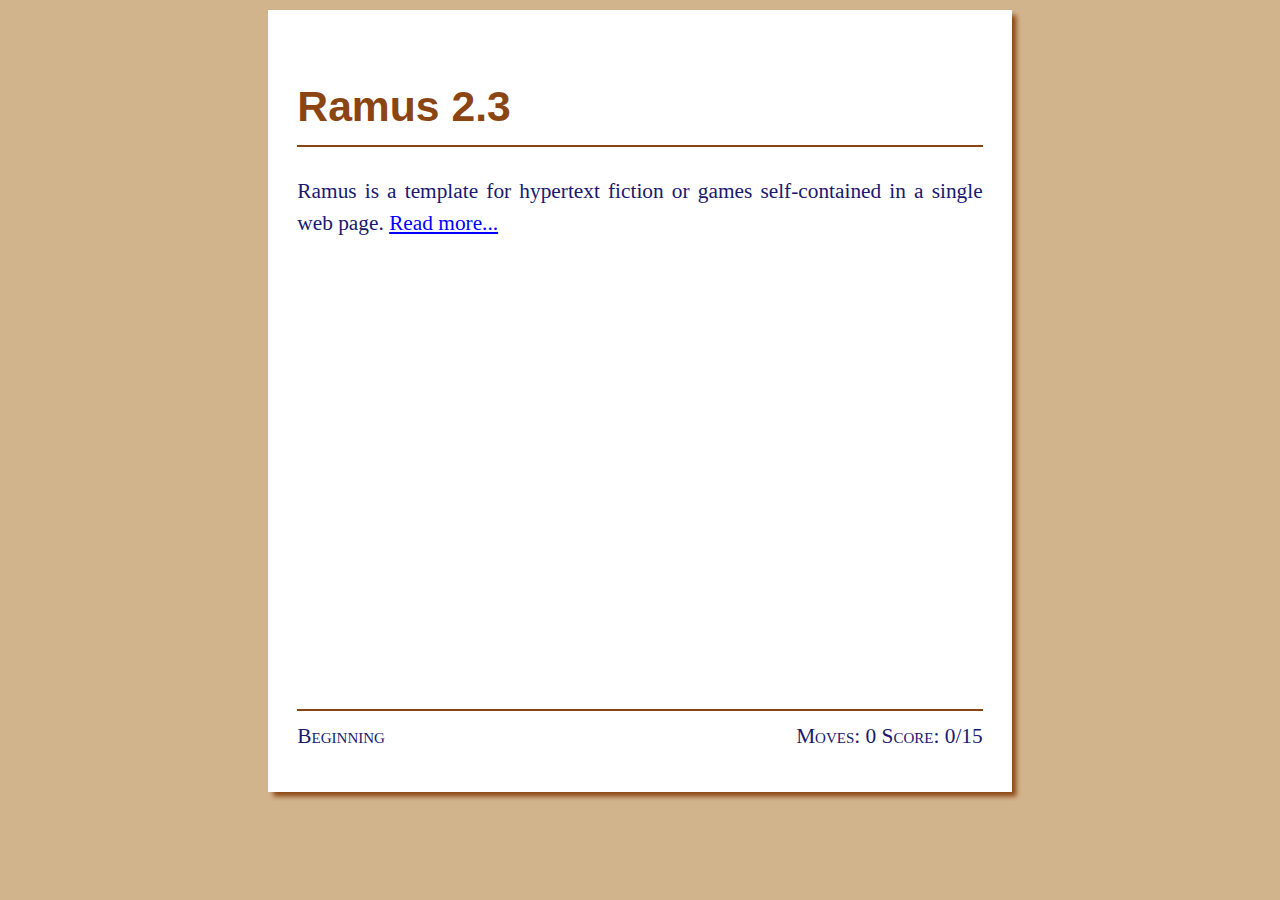
<file: index.html>
<!DOCTYPE html>
<meta charset="utf-8">
<title>Ramus 2.3</title>

<link rel="stylesheet" href="style.css">

<meta name="viewport" content="width=device-width">
<meta name="creator" content="No Time To Play">

<h1>Ramus 2.3</h1>

<div role="log" id="transcript">Please enable Javascript to play.</div>

<footer role="status">
 <span id="status"></span>
 Moves:&nbsp;<span id="moves">0</span>
 Score:&nbsp;<span id="score">0</span>/15
</footer>

<div style="Display: none;">

<div id="start" title="Beginning">
 <p>Ramus is a template for hypertext fiction or games self-contained in a single web page. <a href="#part2">Read more...</a>
</div>

<div id="part2" title="Middle" data-score="5">
 <p>Look at the source code to see how it all works. You only need to know HTML to write your own story. <a href="#part3">Read more...</a>
</div>

<div id="part3" title="End" data-score="10">
 <p>Simply replace existing content with your own. Don't mess with the script at the end unless you know what you're doing! The stylesheet is fair game though.

 <p>That's it for now! Good luck! (<a rel="reset" href="#start">Start over?</a>)
</div>

</div>

<script src="script.js"></script>
</file>
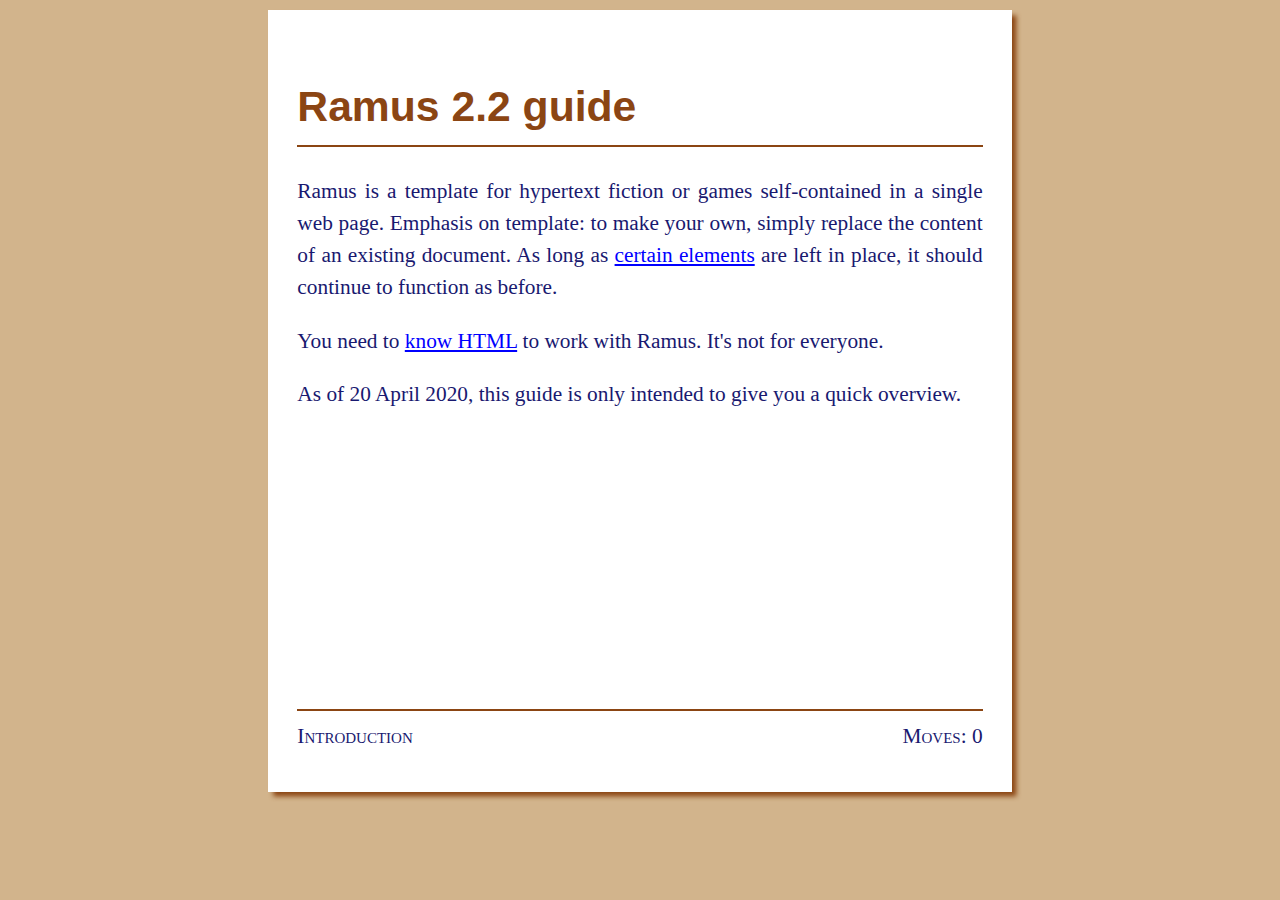
<file: ramus_interactive-guide.html>
<!DOCTYPE html>
<meta charset="utf-8">
<title>Ramus 2.2 guide</title>
<style>
	html {
		Font-family: serif;
		Font-size: 16pt;
		Color: midnightblue;
		Background-color: tan;
	}
	
	h1, h2 {
                Font-family: sans-serif;
                Color: saddlebrown;
                Border-bottom: 2px solid saddlebrown;
                Padding: 1ex 0;
        }
	
	body {
		Width: 70ex;
		Max-width: 80%;
		Padding: 3ex;
		Margin: 1ex auto;
		Line-height: 1.5em;
		Text-align: justify;
		Background-color: white;
		Box-shadow: 0.5ex 0.5ex 0.5ex saddlebrown;
	}
	pre code { Font-size: 0.85em; Overflow: auto; }
		
	a { Color: blue; }
	a:visited { Color: purple; }
	a:hover, a:active { Color: cyan; }
	
	#transcript { Min-height: 25em; }
	#transcript hr { Border: 1px solid saddlebrown; }
	
	footer {
                Border-top: 2px solid saddlebrown;
                Font-variant: small-caps;
                Text-align: right;
                Padding: 1ex 0;
	}
	footer #status { Float: left; }
</style>
<meta name="viewport" content="width=device-width">
<meta name="creator" content="No Time To Play">

<h1>Ramus 2.2 guide</h1>

<div role="log" id="transcript">Please enable Javascript to play.</div>

<footer role="status">
 <span id="status"></span>
 Moves:&nbsp;<span id="moves">0</span>
 <!--Score:&nbsp;<span id="score">0</span>/0-->
</footer>

<div style="Display: none;">

<div id="start" title="Introduction">
 <p>Ramus is a template for hypertext fiction or games self-contained in a single web page. Emphasis on template: to make your own, simply replace the content of an existing document. As long as <a href="#elements">certain elements</a> are left in place, it should continue to function as before.
 
 <p>You need to <a href="#html">know HTML</a> to work with Ramus. It's not for everyone.
 
 <p>As of 20 April 2020, this guide is only intended to give you a quick overview.
</div>

<div id="html">
 <p>Ramus documents are made of many little fragments, usually simple <code>div</code> elements. All they need to have is an ID, so you can point links at them. In Ramus 2.1, <a rel="continue" href="#links">links had all the power</a>.
 
 <p>That changed in version 2.2 with the addition of a little <a href="#scripting">scripting language</a>, that also hijacks standard HTML elements (and also with the option of leaving them alone if you say so).
</div>

<div id="elements" title="HTML elements">
 <p>The only mandatody elements in a Ramus document are some sort of container with "transcript" as ID (you can change that, see below) and the script at the end. You'll also want a hidden section to keep the story fragments until they're needed. There should be at least one such fragment with "start" as ID (you can change that also, at the top of the script).
 
 <p>As of version 2.1, there's also an optional <a href="#status-line">status line</a> that can be used to keep track of progress if at all desirable. Last but not least, Ramus now keeps track of <a href="#visited">visited fragments</a>.
 
 <p>The script is kept relatively short on purpose, and should be the last thing in the file, so you can copy it elsewhere easily. Feel free to customize it as needed.
</div>

<div id="links" title="Links">
 <p>To provide interactivity, Ramus hijacks most links for its own use. To link between fragments, simply use a hash sign and its ID. 
 
 <p>There are several kinds of links, set apart by custom values of the <code>rel</code> attribute: "append" (the default), "continue", "clear", "reset", and "external". For defails, see the link type reference included separately.
 
 <p>Note: as of version 2.2, reset links <em>don't</em> clear variables set by the <a href="#scripting">scripting language</a>; also, unlike the others, external links are actually part of the standard HTML <a rel="external" href="https://developer.mozilla.org/en-US/docs/Web/HTML/Link_types">link types</a>.
</div>

<div id="status-line" title="The status line">
 <p>The status line is in fact comprised of three separate elements, whose IDs are "status", "moves" and "score", respectively. They can be placed anywhere in the document, or even removed entirely. Here's how they work:
 
 <p>The <b>status</b> text is taken from the <var>title</var> element of each story fragment as it's visited, if one is present at all; otherwise it's not changed.
 
 <p>The <b>move counter</b> is incremented every time the player follows a link.
 
 <p>The <b>score</b> is incremented whenever the player visits a passage with the <var>data-score</var> attribute.
 
 <p>Scoring requires a relatively modern browser to work.
</div>

<div id="visited" title="Visited fragments">
 <p>Ramus keeps track of which story fragments were already visited, and adds the "visited" or "unvisited" class to their containers as they are displayed. You can use styling to show or hide parts of them accordingly.
 
 <p>This feature requires a relatively modern browser to work; otherwise visits will still be noted, but without any visual changes.
</div>

<div id="scripting" title="Scripting language">
 <p>As of version 2.2, Ramus includes a little scripting language. It's kind of clunky and doesn't have a name yet. The goal was to make something easy to use while keeping Ramus not too large. Here's a small sample:
 
<pre><code>
	&lt;s&gt;set a 1&lt;/s&gt; &lt;s&gt;echo $a&lt;/s&gt;
	&lt;s&gt;test $a = 1&lt;/s&gt;
		&lt;s&gt;iftrue echo Is too!&lt;/s&gt;
		&lt;s&gt;iffalse echo Is not!&lt;/s&gt;
</code></pre>

 <p>For more details, see the scripting reference included separately. Scripts should work in any browser released from 2011 onward.
</div>

</div>

<!-- You shouldn't need to edit below this line. -->

<script>
var START = "start";
var TRANS = "transcript";
var transcript = null;

var status_line = null;
var moves_line = null;
var score_line = null;

var moves = 0;
var score = {};
var visited = {};

window.addEventListener("load", function () {
	"use strict";
	
	status_line = document.getElementById("status");
	moves_line = document.getElementById("moves");
	score_line = document.getElementById("score");
	transcript = document.getElementById(TRANS);
	var start = document.getElementById(START);
	transcript.innerHTML = "";
	advanceStory(start);
});

function advanceStory(fragment) {
	var clone = fetchFragment(fragment);
	if (status_line !== null && clone.title !== "") {
		status_line.innerText = clone.title;
		clone.removeAttribute("title");
	}
	transcript.appendChild(clone);
	clone.scrollIntoView({behavior: "smooth"});
}

function fetchFragment(fragment) {
	var clone = fragment.cloneNode(true);
	var links = clone.getElementsByTagName("a");
	setVisited(clone);
	scoreFragment(clone);
	substCommands(clone);
	setupLinks(links);
	clone.removeAttribute("id"); // No duplicates in document.
	return clone;
}

function setVisited(fragment) {
	if (fragment.classList === undefined) {
		// Do nothing.
	} else if (fragment.classList.add === undefined) {
		// Do nothing.
	} else if (visited[fragment.id]) {
		fragment.classList.add("visited");
	} else {
		fragment.classList.add("unvisited");
	}
	visited[fragment.id] = true;
}

function scoreFragment(fragment) {
	if (fragment.dataset === undefined) {
		return;
	} else if (fragment.dataset.score === undefined) {
		return;
	} else {
		score[fragment.id] = parseInt(fragment.dataset.score);
		var total = 0;
		for (var i in score)
			total += score[i];
		if (score_line !== null)
			score_line.innerText = total;
	}
}

function setupLinks(links) {
	for (var i = 0; i < links.length; i++) {
		if (links[i].rel !== "external") {
			links[i].addEventListener("click", linkCallback);
			links[i].addEventListener("keydown", linkCallback);
		}
	}
}

function clearLinks(links) {
	for (var i = 0; i < links.length; i++) {
		if (links[i].rel !== "external") {
			clearOneLink(links[i]);
			i--;
		}
	}
}

function clearOneLink(element) {
	element.outerHTML = element.innerHTML;
}

function linkCallback(event) {
	var target_id = this.hash.slice(1);
	var target = document.getElementById(target_id);
	if (target === null) {
		alert("Broken link!");
		return;
	}
	moves++;
	if (moves_line !== null)
		moves_line.innerText = moves;
	if (this.rel === "clear") {
		transcript.innerHTML = "";
	} else if (this.rel === "continue") {
		clearLinks(transcript.getElementsByTagName("a"));
		transcript.appendChild(document.createElement("hr"));
	} else if (this.rel === "reset") {
		if (status_line !== null) status_line.innerHTML = "";
		if (moves_line !== null) moves_line.innerHTML = "0";
		if (score_line !== null) score_line.innerHTML = "0";
		
		transcript.innerHTML = "";
		moves = 0;
		score = {};
		visited = {};
	} else {
		clearOneLink(this);
	}
	advanceStory(target);
	event.preventDefault();
}

// Micro-interpreter for a very simple command language.

var variables = {};
var commands = {};
var test_flag = undefined;

function substCommands(fragment) {
	var comments = fragment.getElementsByTagName("s");
	for (var i = 0; i < comments.length; i++) {
		if (comments[i].attributes.length > 0)
			continue;
		var c = comments[i];
		var result = evalCommand(parseCommand(c.innerText));
		if (!(result instanceof Node))
			result = document.createTextNode(
				result.toString());
		c.parentNode.replaceChild(result, c);
		i--;
	}
}

function parseCommand(text) {
	return text.trim().split(/\s+/).map(parseValue);
}

function parseValue(text) {
	if (text[0] === '$')
		return variables[text.slice(1)];
	var num = parseFloat(text);
	return isNaN(num) ? text : num;
}

function evalCommand(args) {
	if (args.length === 0) {
		console.warn("Empty command!");
		return "";
	} else if (args[0] in commands) {
		return commands[args[0]].apply(null, args.slice(1));
	} else {
		console.warn("Command not found: " + args[0]);
		return "";
	}
}

commands["set"] = function () {
	variables[arguments[0]] = arguments[1];
	return "";
};

commands["echo"] = function () {
	var args = Array.prototype.slice.call(arguments);
	return args.join(" ");
};

commands["test"] = function () {
	if (arguments.length === 2) {
		if (arguments[0] === "visited") {
			test_flag = arguments[1] in visited;
		} else {
			console.warn("Bad check in `test`: "
				+ arguments[0]);
			test_flag = undefined;
		}
	} else if (arguments.length === 3) {
		// Perform loose comparisons to help out authors.
		if (arguments[1] === "=" || arguments[1] === "==") {
			test_flag = arguments[0] == arguments[2];
		} else if (arguments[1] === "!=") {
			test_flag = arguments[0] != arguments[2];
		} else if (arguments[1] === "!=") {
			test_flag = arguments[0] != arguments[2];
		} else if (arguments[1] === "<") {
			test_flag = arguments[0] < arguments[2];
		} else if (arguments[1] === "<=") {
			test_flag = arguments[0] <= arguments[2];
		} else if (arguments[1] === ">") {
			test_flag = arguments[0] > arguments[2];
		} else if (arguments[1] === ">=") {
			test_flag = arguments[0] >= arguments[2];
		} else {
			console.warn("Bad comparison in `test`: "
				+ arguments[1]);
			test_flag = undefined;
		}
	} else {
		console.warn("`test` expects 2 or 3 arguments.");
		test_flag = undefined;
	}
	return "";
};

commands["iftrue"] = function () {
	if (test_flag) {
		var args = Array.prototype.slice.call(arguments);
		return evalCommand(args);
	} else {
		return "";
	}
};

commands["iffalse"] = function () {
	if (test_flag === false) {
		var args = Array.prototype.slice.call(arguments);
		return evalCommand(args);
	} else {
		// Don't take either branch in case of test error.
		return "";
	}
};

commands["include"] = function () {
	var target = document.getElementById(arguments[0]);
	if (target !== null) {
		return fetchFragment(target);
	} else {
		console.warn("Bad include: " + arguments[0]);
		return "";
	}
};
</script>
</file>
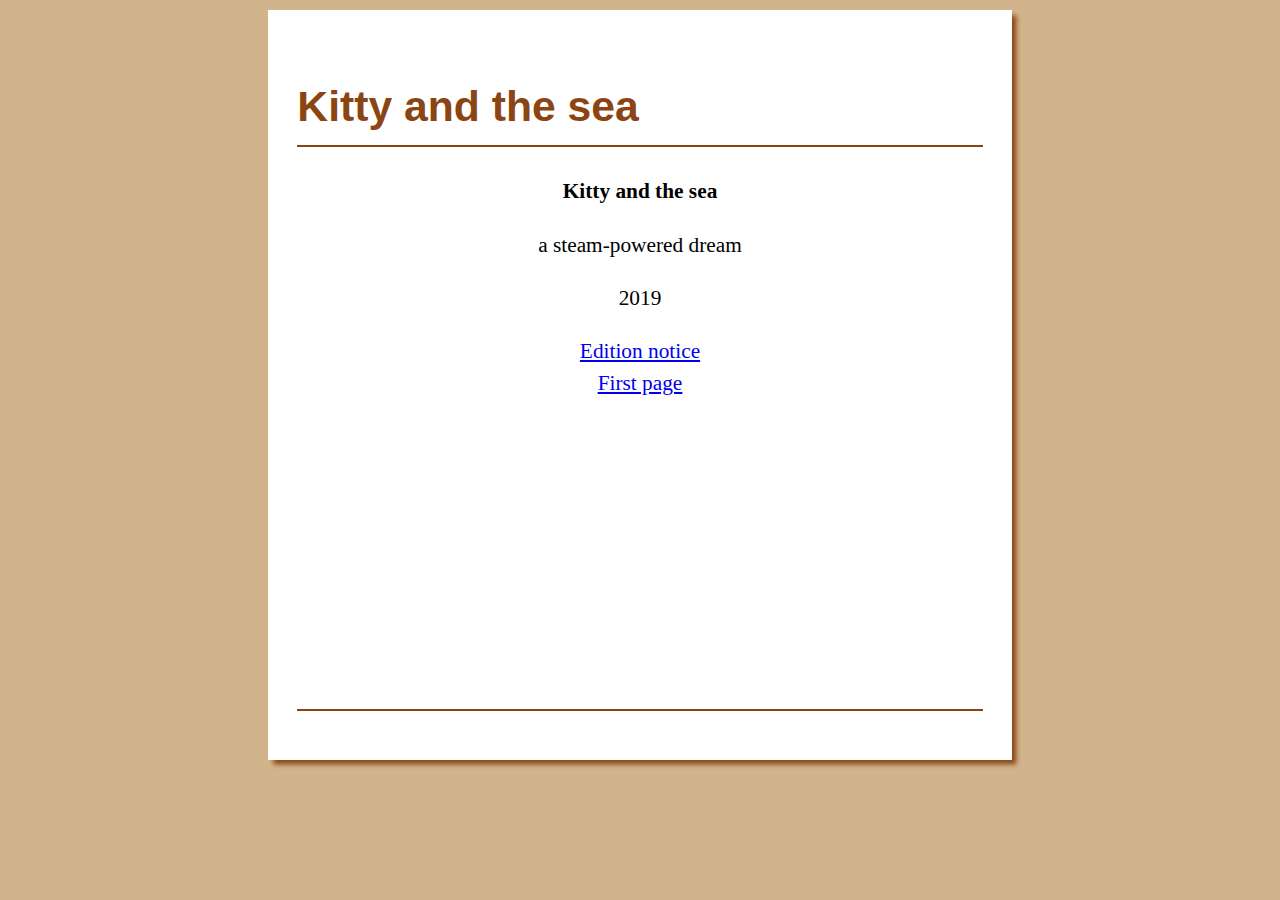
<file: ramus_kitty-and-the-sea.html>
<!DOCTYPE html>
<meta charset="utf-8">
<title>Kitty and the sea</title>
<style>
	html {
		Font-family: serif;
		Font-size: 16pt;
		Color: black;
		Background-color: tan;
	}
	
	h1, h2 {
                Font-family: sans-serif;
                Color: saddlebrown;
                Border-bottom: 2px solid saddlebrown;
                Padding: 1ex 0;
        }
	
	body {
		Width: 70ex;
		Max-width: 80%;
		Padding: 3ex;
		Margin: 1ex auto;
		Line-height: 1.5em;
		Text-align: justify;
		Background-color: white;
		Box-shadow: 0.5ex 0.5ex 0.5ex saddlebrown;
	}
	
	#transcript { Min-height: 25em; }
	hr { Border: 1px solid saddlebrown; }
	
	footer {
                Border-top: 2px solid saddlebrown;
                Padding: 1ex 0;
	}

	#status {
		Font-size: 0.85em;
		Font-variant: small-caps;
	}
</style>
<meta name="viewport" content="width=device-width">
<meta name="author" content="Felix Pleșoianu">
<meta name="creator" content="No Time To Play">
<meta name="description" content="Hypertext walking simulator about loneliness; a short story where nothing happens because the good days are past.">

<h1>Kitty and the sea</h1>

<div role="log" id="transcript">Please enable Javascript to play.</div>

<footer role="status"><span id="status"></span></footer>

<div style="Display: none;">

<div id="start" style="Text-align: center;">
<p><b>Kitty and the sea</b>

<p>a steam-powered dream

<p><time>2019</time>

<p><a rel="clear" href="#edition">Edition notice</a><br>
 <a rel="clear" href="#waterfront">First page</a>
</div>

<div id="edition">
<p><i>Kitty and the sea</i>: a steam-powered dream

<p>Dreamed up in 2019 by <a rel="external" href="https://felix.plesoianu.ro/">Felix Pleșoianu</a>.

<p>Made with the <a rel="external" href="https://notimetoplay.org/engines/ramus/">Ramus hypertext system</a>.

<p><i>Kitty and the sea</i> is free and open source under the <a rel="external" href="https://opensource.org/licenses/Artistic-2.0">Artistic License 2.0</a>.

<p><a rel="clear" href="#start">Never stop dreaming!</a>
</div>

<div id="waterfront" title="Feline Industries Waterfront">
<p>A waterfront road passes between the shore of the Glimmersea and a row of old industrial buildings. In front of an imposing warehouse with arched windows that burrow into red brick walls, a <a href="#jetty-link">T-shaped jetty</a> extends into the sea, wave after wave breaking noisily against it. Shrieking seagulls circle overhead, gliding on the breeze.
 
<p>The warehouse's bay doors have a smaller, humanoid-sized door cut into them, which in turn has a cat door at the bottom. Above, on the wall, a banner proclaims: "<a rel="clear" href="#center">Feline Industries Recycling Center</a>".
 
<p>Far to the north, beyond a barren expanse, pale light reveals a small town. The sign pointing that way says: "To Centaur Square". <a href="#sign-link">It looks like a short trip.</a>
</div>

<div id="jetty-link">
 <p>The jetty leads up <a rel="clear" href="#jetty">to a looming lighthouse</a>, its outlines made blurry by the spray.
</div>

<div id="sign-link">
 <p>Trying to follow the sign's directions however makes the town appear more distant with every step. Only a solitary line of paw prints marks the way.
</div>

<div id="center" title="Feline Industries Recycling Center">
 <p>Pale sunlight filters in through ample windows, making the red brick walls seem even older than they are. Two rows of steel columns lead towards <a href="#counter">the counter</a> sitting in front of a <a href="#wall">false wall</a> covered in shelves. The sounds of the sea echo weakly through ample <a rel="clear" href="#waterfront">entrance doors</a>.

 <p>Chains dangle from a bridge crane overhead, ready to pick up and move the <a href="#bins">sorting bins</a> waiting their turn to be processed. Somewhere off to the side, a cast iron staircase spirals upwards <a rel="clear" href="#bedroom">into the rafters</a>.
</div>

<div id="counter">
 <p>The counter supports a gloriously intricate calculating machine.
</div>

<div id="wall">
 <p>The false wall turns out to conceal <a rel="clear" href="#backyard">another doorway</a>,
</div>

<div id="bins">
 <p>The sorting bins are full of discarded machine parts.
</div>

<div id="backyard" title="Recycling Center Backyard">
 <p>A rectangular patch of deep blue sky hangs above walls of solid red brick. Now and then the occasional cloud rolls in, softening the sunlight. Old machinery piles up in the corners, mostly against the walls of <a rel="clear" href="#center">the building</a>, which stares back with multi-faceted windows. Crushed stone on the ground creaks underfoot.

 <p>A small table sits in a corner, surrounded by comfy chairs and topped by an umbrella in the colors of summer. Off to a side, clothes that might fit a large housecat are hanged out to dry, not far from a worn-out couch under an awning, and there's a swing affixed to the lone tree in the middle of it all.
</div>

<div id="bedroom" title="Feline bedroom">

<div style="Text-align: center;">
<svg width="25ex" height="25ex" viewBox="0 0 10 10">
 <rect x="0" y="0" width="10" height="10" fill="firebrick"/>
 <g stroke="maroon" stroke-width="0.5">
  <circle cx="3" cy="3" r="1.5" fill="deepskyblue"/>
  <line x1="3" y1="1.5" x2="3" y2="4.5"/>
  <line x1="1.5" y1="3" x2="4.5" y2="3"/>
 </g>
 <polygon points="10,10 10,3 3,10" fill="maroon"/>
</svg>
</div>

 <p>High in the rafters of the warehouse hides a small room lit by a round
window in the background. The furniture consists mainly of a coat rack
and metallic shelves, as well as a large cardboard box padded with old
clothes. Somewhere in the building's recesses, a fan spins quietly.

 <p>The coat rack is wonky. The shelves <a href="#shelves">hold little</a>. Dust is starting to gather over it all.

 <p>In a corner, a <a rel="clear" href="#center">cast iron staircase</a> descends in a dizzying spiral.
</div>

<div id="shelves">
 <p>The shelves hold mostly just faded photos of sailors with a large white cat, and assorted mementos: a pipe in its box; a marine chronometer.
</div>

<div id="jetty" title="Jetty at Feline Industries">
 <p>Wet rocks covered in algae line the jetty, seagulls marching up and down the line <a rel="clear" href="#beach">where sea meets land</a>. Waves crash deafeningly against the far end, spraying salt water into the air, and the sun is shrouded in a perpetual haze. Back towards shore, <a rel="clear" href="#waterfront">the waterfront</a> is a parade of jagged shapes against deep skies.
 
 <p>The pile of rocks that ends the jetty serves as the foundation for a lighthouse that shoots upwards forcefully, <a href="#lighthouse">inviting a look</a>.
</div>

<div id="beach" title="Lonely beach">
 <p>A narrow strip of rock-strewn sand where algae come to die. Away <a rel="clear" href="#jetty">from the jetty</a>, it just goes on and on, curving outwards until sea blends with sky and the eye can't follow anymore. Under a rocky outcrop hides the unmistakable shape of a <a href="#chest">treasure chest</a>.

 <p>Hungry gulls march up and down the shore, seldom getting lucky. Now and then, peripheral vision catches a glimpse of a <a href="#cat">large white cat</a>.
</div>

<div id="chest">
 <p>The treasure chest has long since been opened and emptied.
</div>

<div id="cat">
 <p>A scrawny cat who used to be white looks at the world with sad eyes. His fur dirty and unkempt, missing whiskers, he walks with a barely noticeable limp, glancing around fearfully every now and then. He vanishes when seen straight on.
</div>

<div id="lighthouse">
 <p>The lighthouse is an elegant latticework of brick and steel that pierces the sky, strong ribs alternating with tall, narrow windows in a spiral model. The tapering cylinder supports a room with many small glass panes for a wall, and a domed roof on top. On the near side, an offshoot of the wall forms a protective passageway <a rel="clear" href="#ground-floor">around the door</a>.
</div>

<div id="ground-floor" title="Ground Floor">

<div style="Text-align: center;">
<svg width="25ex" height="25ex" viewBox="0 0 10 10">
 <rect x="0" y="0" width="10" height="10" fill="slategray"/>
 <circle cx="8" cy="2" r="1" fill="black"/>
 <polygon points="8.1,1.9 1,8 2,9" fill="lightgray"/>
 <polygon points="7.9,1.9 3,4 3.5,4.5" fill="lightgray"/>
 <polygon points="8.1,2.1 5,7 6,8" fill="lightgray"/>
</svg>
</div>

 <p>The narrow room at the base of the lighthouse somehow seems as tall as the entire building <a rel="clear" href="#jetty">from outside</a>. The walls are made of stone blocks, pierced by window slits at regular intervals. Stairs <a rel="clear" href="#watch-room">spiral upwards</a> along the walls, while huge weights dangle from chains through an opening in the ceiling, like in a grandfather clock built by giants. Right beneath them, a <a rel="clear" href="#foundations">wooden trapdoor</a> is set in the middle of the floor.
</div>

<div id="watch-room" title="Watch Room">
 <p>A thick vertical shaft runs down the middle of the watch room,
connected to a clockwork mechanism through oversized gears. Through
an opening at the base, one can see that the shaft is actually hollow;
a pipe runs upwards from a canister set inside. More such canisters
are set against the far wall, and a small desk with chair sits under
the only window, opposite the staircase that pauses briefly on its
spiral path as it emerges from an <a rel="clear" href="#ground-floor">opening in the floor</a> and goes on to vanish <a rel="clear" href="#lens-room">into the ceiling</a>.

 <p>On the desk, among log books and strange instruments, sits a large,
ornate <a rel="clear" href="#clock">table clock</a>.
</div>

<div id="clock" title="House of Cats">
 <p>Close examination reveals a table clock built in the shape of a colorful water mill surrounded by a lush garden and rustic fence. At least half a dozen cats are strewn around: on the roof, in a window, among the flowers. On closer inspection they are articulated, mechanical puppets that undoubtedly perform some sort of routine <a href="#routine">at the press of a hidden spring</a>.
</div>

<div id="routine">
 <p>Indeed, the cats soon come to life in a concert of whirring noises and cheerful musical chimes. In the backyard, a kitten bounces around in circles, tail in the air; the one in the top floor window is licking her paws, while the tom on the roof swishes his tail, watching a bird. Next to him, the weather vane sways back and forth with a tick-tock noise, while on the side of the building the water wheel turns. The entire show lasts less than a minute, then it all winds down neatly. Silence descends over the <a rel="clear" href="#watch-room">watch room</a> again.
</div>

<div id="lens-room" title="Lens Room">
 <p>The ground seems very far away as one can't help but look out the <a href="#gallery-link">great circular window</a> surrounding the top of the tower. In the center of the walkway sits the three meter tall Fresnel lens, distorting the view of the gas lamp inside. Above, the metal cupola of the roof is only pierced by a storm-proof ventilator at its apex; to one side, the floor opens onto an <a rel="clear" href="#watch-room">abrupt staircase</a>.
</div>

<div id="gallery-link">
 <p>Row after row of window panes surround the room. Among them, on close inspection, <a rel="clear" href="#gallery">hides a door</a>.
</div>

<div id="gallery" title="Main Gallery">
 <p>From up here, one can see the land and sea to a great distance; too bad the permanent haze makes all details indistinct. A telescope is affixed to the rusty guard rail; <a href="#telescope">it looks to be in poor shape</a>. Halfway around the gallery, a door leads <a rel="clear" href="#lens-room">back inside</a>.
</div>

<div id="telescope">
 <p>Surprisingly enough the telescope still works, revealing an island some way off the shore: a jagged, broken peak darkening the horizon with its shadow.
</div>

<div id="foundations" title="Lighthouse Foundations">
 <p>A ring of pillars plunge down among the rocks beneath the jetty; the sea ebbs and flows between old stone walls, making reflected light dance along every surface, and every little sound echoes loudly. There's an exit <a href="#boat-exit">at the far end</a>, wide enough for <a href="#boat-start">a small boat</a>; crooked, narrow steps lead to the <a rel="clear" href="#ground-floor">wooden trapdoor</a> in the ceiling.
</div>

<div id="boat-exit">
 <p>The opening is right on the water line, away from where the shore must be.
</div>

<div id="boat-start">
 <p>The small motorboat is moored to a steel beam, <a rel="clear" href="#in-the-boat">ready to go</a>.
</div>

<div id="in-the-boat" title="In a boat at sea">

<div style="Text-align: center;">
<svg width="25ex" height="25ex" viewBox="0 0 10 10">
 <rect x="0" y="0" width="10" height="5" fill="lightskyblue"/>
 <rect x="0" y="5" width="10" height="5" fill="paleturquoise"/>
 <circle cx="8" cy="2" r="1" fill="gold"/>
 <line x1="2" y1="6" x2="8" y2="6" stroke="gold" stroke-width="0.1"/>
 <line x1="3" y1="7" x2="7" y2="7" stroke="gold" stroke-width="0.1"/>
</svg>
</div>

 <p>The boat comes unmoored easily, and slides out on the open water almost by itself. Then the motor starts; soon, the small craft is racing across the glistening mirror, leaving the shore behind.

 <p>Time passes.

 <p>It's peaceful out here, far from anything solid. Pistons beat steadily in counterpoint to the calm breath of wind and waves. Overhead, a blurry disc spreads meager light from behind dirty cotton wads. In one direction, <a rel="continue" href="#a-lighthouse-beckons">a lighthouse beckons</a> out of the turquoise expanse. Away from there leads <a rel="continue" href="#into-the-unknown">into the unknown</a>.
</div>

<div id="a-lighthouse-beckons">
 <p>The boat gracefully allows itself to be steered. "Faster," it seems to say. "Faster!" But the throttle only goes so far. More time passes; the lighthouse grows slowly at first, then suddenly it's a towering mass straight ahead.

 <p>Among its rocky foundations, a little entrance draws the boat in like a tired animal returning <a rel="clear" href="#foundations">to its nest</a>.
</div>

<div id="into-the-unknown">
 <p>The boat gracefully allows itself to be steered. "Faster," it seems to say. "Faster!" But the throttle only goes so far. More time passes, then a shadow begins to rise out of the waters: a jagged, broken peak, with bare rock covered here and there by patches of green.

 <p>The sea enters the mountainside through a jagged opening at water level, wide enough to accomodate a small ship. <a rel="clear" href="#lake">Further in</a>, the water grows progressively still and clear.
</div>

<div id="lake" title="Underground lake">
 <p>Light from the surface seeps in through a jagged opening at the end of the cavern. A narrow ledge goes around the dark, still waters, leading from a small but sturdy dock to the beginning of a narrow railtrack. The latter makes a loop before disappearing into a dark tunnel; a few mine carts <a rel="clear" href="#tunnels">await their passengers</a>.

 <p>There's <a href="#boat-again">a small boat</a>, moored at the dock next to a <a rel="clear" href="#sub">bigger vessel</a> with a smooth, arched back barely rising above the water.
</div>

<div id="boat-again">
 <p>The now-familiar motorboat is still here and still <a rel="clear" href="#in-the-boat">ready to go</a>.
</div>

<div id="tunnels" title="Maze of tunnels">
<p>The mine cart gets moving almost by itself once the brake is released, and quickly picks up speed. Soon it's rolling thunderously down tunnel after tunnel, that twist and turn every which way. One <a href="#lake-link">slants downwards</a>; another <a href="#factory-link">climbs gently</a>; from a side passage ahead comes a  <a href="#chamber-link">faint glow</a>. And more are leading <a href="#unknown">into the unknown</a>.
</div>

<div id="lake-link">
 <p>A winding tunnel descends in a spiral, towards <a rel="clear" href="#lake">a place of water and echoes</a>.
</div>

<div id="factory-link">
 <p>A widening tunnel climbs in a wide loop before emerging into a <a rel="clear" href="#factory">wider space</a>.
</div>

<div id="chamber-link">
 <p>Somewhere, a faint glow grows steadily, until all of a sudden <a rel="clear" href="#chamber">you are there</a>.
</div>

<div id="unknown">
 <p>More tunnels go down promising avenues, only to circle back towards the same tangle of tracks.
</div>

<div id="chamber" title="Round Chamber">

<div style="Text-align: center;">
<svg width="25ex" height="25ex" viewBox="0 0 10 10">
 <rect x="0" y="0" width="10" height="10" fill="dimgray"/>
 <g stroke="dodgerblue" stroke-width="0.3" fill="darkgray">
  <circle cx="5" cy="5" r="2"/>
  <circle cx="5" cy="5" r="4" fill="none"/>
  <line x1="5" y1="3" x2="5" y2="7"/>
  <rect x="-1" y="4.25" width="3.25" height="1.5" rx="0.3" ry="0.3"/>
 </g>
</svg>
</div>

<p>It's a round chamber with walls made of grey stone blocks. A narrow railtrack comes out of a dark tunnel and makes a loop around the room before going back the same way; a few mine carts <a rel="clear" href="#tunnels">await their passengers</a>. Dying arc lamps around the loop cast a ghostly light on the <a rel="clear" href="#vault">massive steel door</a> at the opposite end.

<p>A deep rumbling sound comes from behind one of the walls; the air is damp, and otherwise still.
</div>

<div id="vault" title="Vault Under the Mountain">
 <p>The <a rel="clear" href="#chamber">double doors</a> yield with a pneumatic sigh, allowing you in.

 <p>Sculpted stone columns support the roof of an otherwise natural cavern. Trophy cases line the walls, each containing a piece of machinery illuminated by a single, fading arc lamp, and more machinery &mdash; pumps, tanks and pipes &mdash; are scattered among them. An unusually large trophy case is set against the back wall, partly masked by a column, and flanked by two bigger lamps. <a href="#case">It is empty.</a>

 <p>The air is stale, and dust reigns mostly everywhere. The floor vibrates with a deep rumbling noise, so faint it may be just an impression.
</div>

<div id="case">
 <p>Whatever used to be in the trophy case, its contents are long gone, only a brass frame left in place to remind of it.
</div>

<div id="factory" title="Magic Factory">
 <p>Here's a long cavern with a high, arched ceiling. Close to one end, next to a <a href="#stairs">flight of stairs</a>, flowing water sets in motion an oversided clockwork mechanism with no apparent purpose before entering a tangle of pipes bristling with valves and meters. Along the opposite wall, several workbenches huddle around a large machine with constantly moving pistons and flywheels. And right in the middle sits an armored sphere with thick cables going into it; from reinforced viewports escapes <a href="#machine">a bluish flicker</a>.

 <p>Opposite from the stairs, a narrow rail track on which mine carts <a rel="clear" href="#tunnels">await their passengers</a> makes a complete loop before vanishing inside a dark tunnel.
</div>

<div id="stairs">
 <p>A narrow staircase dug into rock <a rel="clear" href="#tree">leads abruptly upwards</a>.
</div>

<div id="machine">
 <p>Through thick glass panes filters the flickering blue light of impossibly distant celestial bodies floating in the black void within the machine.
</div>

<div id="tree" title="Ancient tree">
 <p>A perch suitable for winged creatures hangs above a floor covered in a deep layer of feathers, straw and other soft materials. The walls are dark wood, the living heart of a tree, and the only light comes from a narrow opening, <a href="#opening">leading outside</a>.
 
 <p>The rear wall has collapsed entirely <a rel="clear" href="#factory">into a tunnel</a> leading down among tree roots, from which mechanical noises can be heard.
</div>

<div id="opening">
 <p>Beyond the opening lies not as much as a ledge; just a steep slope going down all the way to the foaming sea below. In the distance, a red-and-white matchstick pokes out of a dark stripe: the lighthouse, and the shoreline behind it.
</div>

<div id="sub" title="The Flying Fish">
 <p>A teardrop-shaped hull made of steel plates solidly welded together and painted bright yellow sports a pair of articulated fins about one third along the sides and a couple of small ones towards the stern, where a fishtail-like rudder guards a powerful propeller. The whole vehicle is maybe 10 meters long and 3 meters in diameter at the fins, which look longer than the hull itself; hard to tell with them folded. At the bow, a pair of armored windows make up the "eyes", and a hatch on the upper deck makes it look like the fish is wearing a funny hat.

 <p>A plank leads up <a rel="clear" href="#lake">from the dock</a> to this <a rel="clear" href="#bridge">one visible entrance</a>; next to it one can see half a name painted on the hull: <i>The Flying Fish</i>.
</div>

<div id="bridge" title="Bridge">
 <p>Polished steel walls curve in on you as the bridge tapers towards the ship's bow. Right there, between the "eyes" of the fish, there is a panel bristling with brass wheels, levers and meters. At the opposite end, across a floor made of metal grating, a heavy bulkhead door leads further <a rel="clear" href="#cabin">into the ship</a>. And right in the middle of the ceiling a hatch <a rel="clear" href="#sub">leads outside</a>. There are no chairs or benches, but a coffer and a massive roll of cable make for impromptu seating.
</div>

<div id="cabin" title="Cabin">
 <p>A tiny cabin is squeezed <a href="#doors">between bulkheads</a>, no more than two and a half meters across. The port side is taken up by a bunk bed, while on the starboard side there is a tiny table with two benches. Small cabinets tucked in any free corner contain a a variety of useful items: hard tack, a first aid kit, simple tools, blankets.

 <p>The coat and cap of a steamboat captain hang next to the bunk bed, except they're sized for a large housecat. An identical coat, only humanoid-sized, serves as bed cover. It's worn-out and covered in cat hairs.
</div>

<div id="doors">
 <p>There is a door in each bulkhead, <a rel="clear" href="#bridge">one leading fore</a>, <a rel="clear" href="#engines">the other aft</a>.
</div>

<div id="engines" title="Engine room">

<div style="Text-align: center;">
<svg width="25ex" height="25ex" viewBox="0 0 10 10">
 <rect x="0" y="0" width="10" height="10" fill="slategray"/>
 <g stroke="darkgoldenrod" stroke-width="0.5" fill="slategray">
  <circle cx="5" cy="5" r="4" fill="darkviolet"/>
  <circle cx="7" cy="7" r="2.5" fill="none"/>
  <circle cx="5" cy="5" r="0.75"/>
  <rect x="1.7" y="4" width="2" height="7" rx="0.5" ry="0.5"/>
 </g>
</svg>
</div>

 <p>The room is conical in shape, tapering off towards the aft end of the
<i>Flying Fish</i>. Halfway along there is a large steel ring of intricate
design, in which a vortex of violet light spins perpetually, and with
it a long axle protruding fore and aft. Gearboxes connect it to smaller
shafts, presumably leading to the propeller and wings of the vehicle.
Safely out of the way, a bulkhead door <a rel="clear" href="#cabin">leads fore</a>.
</div>

</div>

<!-- You shouldn't need to edit below this line. -->

<script>
var START = "start";
var TRANS = "transcript";
var transcript = null;

var status_line = null;

window.addEventListener("load", function () {
	status_line = document.getElementById("status");
	transcript = document.getElementById(TRANS);
	var start = document.getElementById(START);
	transcript.innerHTML = "";
	advanceStory(start);
});

function advanceStory(fragment) {
	var clone = fragment.cloneNode(true);
	var links = clone.getElementsByTagName("a");
	clone.removeAttribute("id"); // To avoid ending up with duplicates.
	if (status_line !== null && clone.title !== "") {
		status_line.innerText = clone.title;
		clone.removeAttribute("title");
	}
	setupLinks(links);
	transcript.appendChild(clone);
	clone.scrollIntoView({behavior: "smooth"});
}

function setupLinks(links) {
	for (var i = 0; i < links.length; i++) {
		if (links[i].rel !== "external") {
			links[i].addEventListener("click", linkCallback);
			links[i].addEventListener("keydown", linkCallback);
		}
	}
}

function clearLinks(links) {
	for (var i = 0; i < links.length; i++) {
		if (links[i].rel !== "external") {
			clearOneLink(links[i]);
			i--;
		}
	}
}

function clearOneLink(element) {
	element.outerHTML = element.innerHTML;
}

function linkCallback(event) {
	event.preventDefault();
	var target_id = this.hash.slice(1);
	var target = document.getElementById(target_id);
	if (target === null) {
		alert("Broken link!");
		return;
	}
	if (this.rel === "clear") {
		transcript.innerHTML = "";
	} else if (this.rel === "continue") {
		clearLinks(transcript.getElementsByTagName("a"));
		transcript.appendChild(document.createElement("hr"));
	} else {
		clearOneLink(this);
	}
	advanceStory(target);
}
</script>
</file>
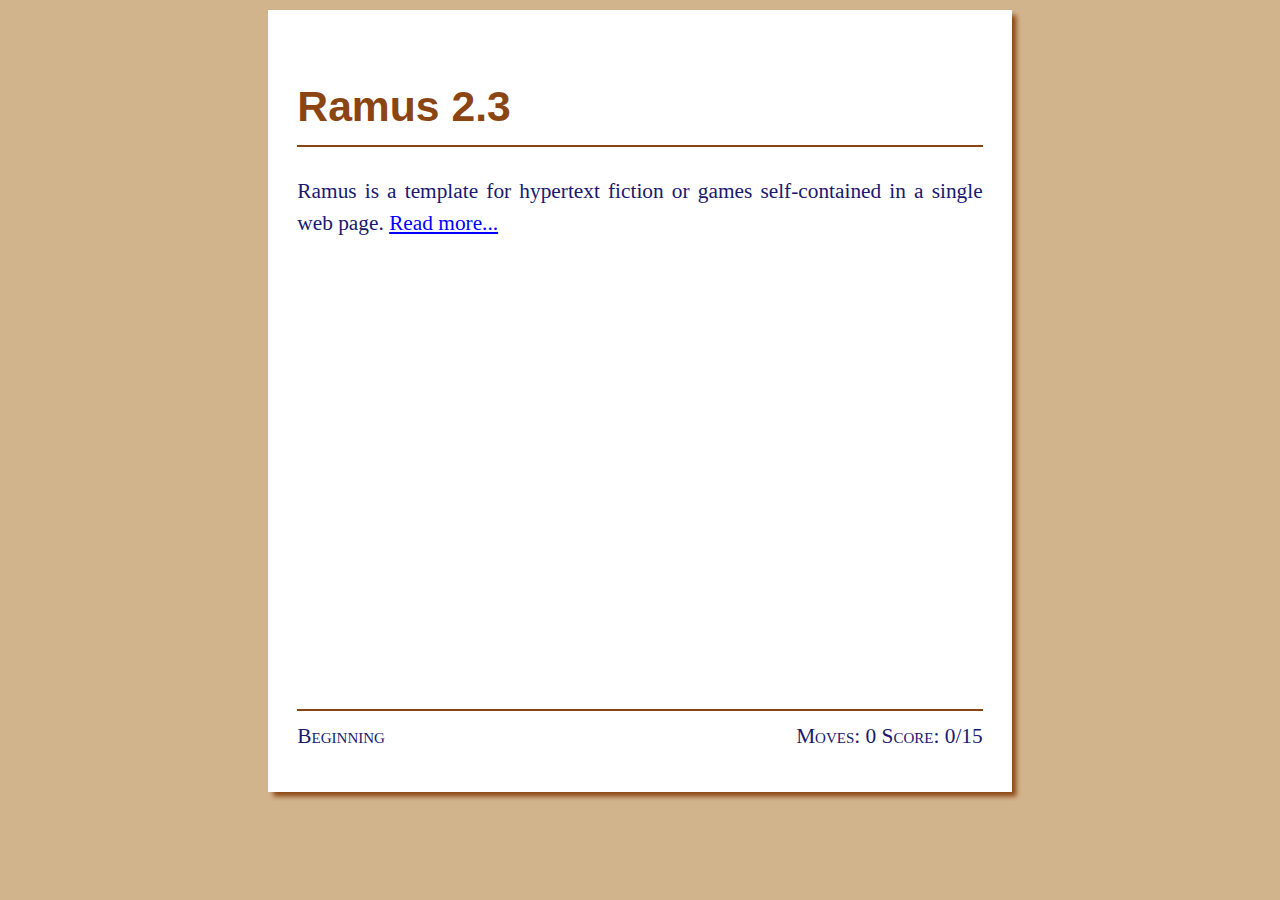
<file: ramus_template.html>
<!DOCTYPE html>
<meta charset="utf-8">
<title>Ramus 2.3</title>
<style>
	html {
		Font-family: serif;
		Font-size: 16pt;
		Color: midnightblue;
		Background-color: tan;
	}
	
	h1, h2 {
                Font-family: sans-serif;
                Color: saddlebrown;
                Border-bottom: 2px solid saddlebrown;
                Padding: 1ex 0;
        }
	
	body {
		Width: 70ex;
		Max-width: 80%;
		Padding: 3ex;
		Margin: 1ex auto;
		Line-height: 1.5em;
		Text-align: justify;
		Background-color: white;
		Box-shadow: 0.5ex 0.5ex 0.5ex saddlebrown;
	}
	pre code { Font-size: 0.85em; Overflow: auto; }
		
	a { Color: blue; }
	a:visited { Color: purple; }
	a:hover, a:active { Color: cyan; }
	
	#transcript { Min-height: 25em; }
	#transcript hr { Border: 1px solid saddlebrown; }
	
	footer {
                Border-top: 2px solid saddlebrown;
                Font-variant: small-caps;
                Text-align: right;
                Padding: 1ex 0;
	}
	footer #status { Float: left; }
</style>
<meta name="viewport" content="width=device-width">
<meta name="creator" content="No Time To Play">

<h1>Ramus 2.3</h1>

<div role="log" id="transcript">Please enable Javascript to play.</div>

<footer role="status">
 <span id="status"></span>
 Moves:&nbsp;<span id="moves">0</span>
 Score:&nbsp;<span id="score">0</span>/15
</footer>

<div style="Display: none;">

<div id="start" title="Beginning">
 <p>Ramus is a template for hypertext fiction or games self-contained in a single web page. <a href="#part2">Read more...</a>
</div>

<div id="part2" title="Middle" data-score="5">
 <p>Look at the source code to see how it all works. You only need to know HTML to write your own story. <a href="#part3">Read more...</a>
</div>

<div id="part3" title="End" data-score="10">
 <p>Simply replace existing content with your own. Don't mess with the script at the end unless you know what you're doing! The stylesheet is fair game though.

 <p>That's it for now! Good luck! (<a rel="reset" href="#start">Start over?</a>)
</div>

</div>

<!-- You shouldn't need to edit below this line. -->

<script>
var START = "start";
var TRANS = "transcript";
var transcript = null;

var status_line = null;
var moves_line = null;
var score_line = null;

var moves = 0;
var score = {};
var visited = {};

window.addEventListener("load", function () {
	"use strict";
	
	status_line = document.getElementById("status");
	moves_line = document.getElementById("moves");
	score_line = document.getElementById("score");
	transcript = document.getElementById(TRANS);
	var start = document.getElementById(START);
	transcript.innerHTML = "";
	advanceStory(start);
});

function advanceStory(fragment) {
	var clone = fetchFragment(fragment);
	if (status_line !== null && clone.title !== "") {
		status_line.innerText = clone.title;
		clone.removeAttribute("title");
	}
	transcript.appendChild(clone);
	clone.scrollIntoView({behavior: "smooth"});
}

function fetchFragment(fragment) {
	var clone = fragment.cloneNode(true);
	var links = clone.getElementsByTagName("a");
	setVisited(clone);
	scoreFragment(clone);
	substCommands(clone);
	setupLinks(links);
	clone.removeAttribute("id"); // No duplicates in document.
	return clone;
}

function setVisited(fragment) {
	if (fragment.classList === undefined) {
		// Do nothing.
	} else if (fragment.classList.add === undefined) {
		// Do nothing.
	} else if (visited[fragment.id]) {
		fragment.classList.add("visited");
	} else {
		fragment.classList.add("unvisited");
	}
	visited[fragment.id] = true;
}

function scoreFragment(fragment) {
	if (fragment.dataset === undefined) {
		return;
	} else if (fragment.dataset.score === undefined) {
		return;
	} else {
		score[fragment.id] = parseInt(fragment.dataset.score);
		var total = 0;
		for (var i in score)
			total += score[i];
		if (score_line !== null)
			score_line.innerText = total;
	}
}

function setupLinks(links) {
	for (var i = 0; i < links.length; i++) {
		if (links[i].rel !== "external") {
			links[i].addEventListener("click", linkCallback);
			links[i].addEventListener("keydown", linkCallback);
		}
	}
}

function clearLinks(links) {
	for (var i = 0; i < links.length; i++) {
		if (links[i].rel !== "external") {
			clearOneLink(links[i]);
			i--;
		}
	}
}

function clearOneLink(element) {
	element.outerHTML = element.innerHTML;
}

function linkCallback(event) {
	var target_id = this.hash.slice(1);
	var target = document.getElementById(target_id);
	if (target === null) {
		alert("Broken link!");
		return;
	}
	moves++;
	if (moves_line !== null)
		moves_line.innerText = moves;
	if (this.rel === "clear") {
		transcript.innerHTML = "";
	} else if (this.rel === "continue") {
		clearLinks(transcript.getElementsByTagName("a"));
		transcript.appendChild(document.createElement("hr"));
	} else if (this.rel === "reset") {
		if (status_line !== null) status_line.innerHTML = "";
		if (moves_line !== null) moves_line.innerHTML = "0";
		if (score_line !== null) score_line.innerHTML = "0";
		
		transcript.innerHTML = "";
		moves = 0;
		score = {};
		visited = {};
	} else {
		clearOneLink(this);
	}
	advanceStory(target);
	event.preventDefault();
}

// Micro-interpreter for a very simple command language.

var variables = {};
var commands = {};
var test_flag = undefined;

function substCommands(fragment) {
	var comments = fragment.getElementsByTagName("s");
	for (var i = 0; i < comments.length; i++) {
		if (comments[i].attributes.length > 0)
			continue;
		var c = comments[i];
		var result = evalCommand(parseCommand(c.innerText));
		if (!(result instanceof Node))
			result = document.createTextNode(
				result.toString());
		c.parentNode.replaceChild(result, c);
		i--;
	}
}

function parseCommand(text) {
	return text.trim().split(/\s+/).map(parseValue);
}

function parseValue(text) {
	if (text === "#t")
		return true;
	else if (text === "#f")
		return false;
	else if (text[0] === '$')
		return variables[text.slice(1)];
	var num = parseFloat(text);
	return isNaN(num) ? text : num;
}

function evalCommand(args) {
	if (args.length === 0) {
		console.warn("Empty command!");
		return "";
	} else if (args[0] in commands) {
		return commands[args[0]].apply(null, args.slice(1));
	} else {
		console.warn("Command not found: " + args[0]);
		return "";
	}
}

commands["set"] = function (name, value) {
	variables[name] = value;
	return "";
};

commands["echo"] = function () {
	var args = Array.prototype.slice.call(arguments);
	return args.join(" ");
};

commands["test"] = function () {
	if (arguments.length === 2) {
		if (arguments[0] === "visited") {
			test_flag = arguments[1] in visited;
		} else {
			console.warn("Bad check in `test`: "
				+ arguments[0]);
			test_flag = undefined;
		}
	} else if (arguments.length === 3) {
		// Perform loose comparisons to help out authors.
		if (arguments[1] === "=" || arguments[1] === "==") {
			test_flag = arguments[0] == arguments[2];
		} else if (arguments[1] === "!=") {
			test_flag = arguments[0] != arguments[2];
		} else if (arguments[1] === "!=") {
			test_flag = arguments[0] != arguments[2];
		} else if (arguments[1] === "<") {
			test_flag = arguments[0] < arguments[2];
		} else if (arguments[1] === "<=") {
			test_flag = arguments[0] <= arguments[2];
		} else if (arguments[1] === ">") {
			test_flag = arguments[0] > arguments[2];
		} else if (arguments[1] === ">=") {
			test_flag = arguments[0] >= arguments[2];
		} else {
			console.warn("Bad comparison in `test`: "
				+ arguments[1]);
			test_flag = undefined;
		}
	} else {
		console.warn("`test` expects 2 or 3 arguments.");
		test_flag = undefined;
	}
	return "";
};

commands["iftrue"] = function () {
	if (test_flag) {
		var args = Array.prototype.slice.call(arguments);
		return evalCommand(args);
	} else {
		return "";
	}
};

commands["iffalse"] = function () {
	if (test_flag === false) {
		var args = Array.prototype.slice.call(arguments);
		return evalCommand(args);
	} else {
		// Don't take either branch in case of test error.
		return "";
	}
};

commands["include"] = function (id) {
	var target = document.getElementById(id);
	if (target !== null) {
		return fetchFragment(target);
	} else {
		console.warn("Bad include: " + id);
		return "";
	}
};

commands["incr"] = function (name, step) {
	if (!(name in variables))
		variables[name] = 0;
	variables[name] += parseFloat(step || 1);
	return "";
};

commands["decr"] = function (name, step) {
	if (!(name in variables))
		variables[name] = 0;
	variables[name] -= parseFloat(step || 1);
	return "";
};

commands["random"] = function (name) {
	variables[name] = Math.random();
	return "";
};


commands["save"] = function (name, value) {
localStorage.setItem(name, value);
return "";
};

commands["restore"] = function (name) {
value = ( localStorage.getItem(name) );
if (value === null) {
	value=0; }
variables[name] = value;
return "";
};

commands["savesession"] = function (name, value) {
sessionStorage.setItem(name, value);
return "";
};

commands["restoresession"] = function (name) {
value = ( sessionStorage.getItem(name) );
if (value === null) {
	value=0; }
variables[name] = value;
return "";
};
</script>
</file>
<file: style.css>
html {
		Font-family: serif;
		Font-size: 16pt;
		Color: midnightblue;
		Background-color: tan;
	}
	
	h1, h2 {
                Font-family: sans-serif;
                Color: saddlebrown;
                Border-bottom: 2px solid saddlebrown;
                Padding: 1ex 0;
        }
	
	body {
		Width: 70ex;
		Max-width: 80%;
		Padding: 3ex;
		Margin: 1ex auto;
		Line-height: 1.5em;
		Text-align: justify;
		Background-color: white;
		Box-shadow: 0.5ex 0.5ex 0.5ex saddlebrown;
	}
	pre code { Font-size: 0.85em; Overflow: auto; }
		
	a { Color: blue; }
	a:visited { Color: purple; }
	a:hover, a:active { Color: cyan; }
	
	#transcript { Min-height: 25em; }
	#transcript hr { Border: 1px solid saddlebrown; }
	
	footer {
                Border-top: 2px solid saddlebrown;
                Font-variant: small-caps;
                Text-align: right;
                Padding: 1ex 0;
	}
	footer #status { Float: left; }
</file>
